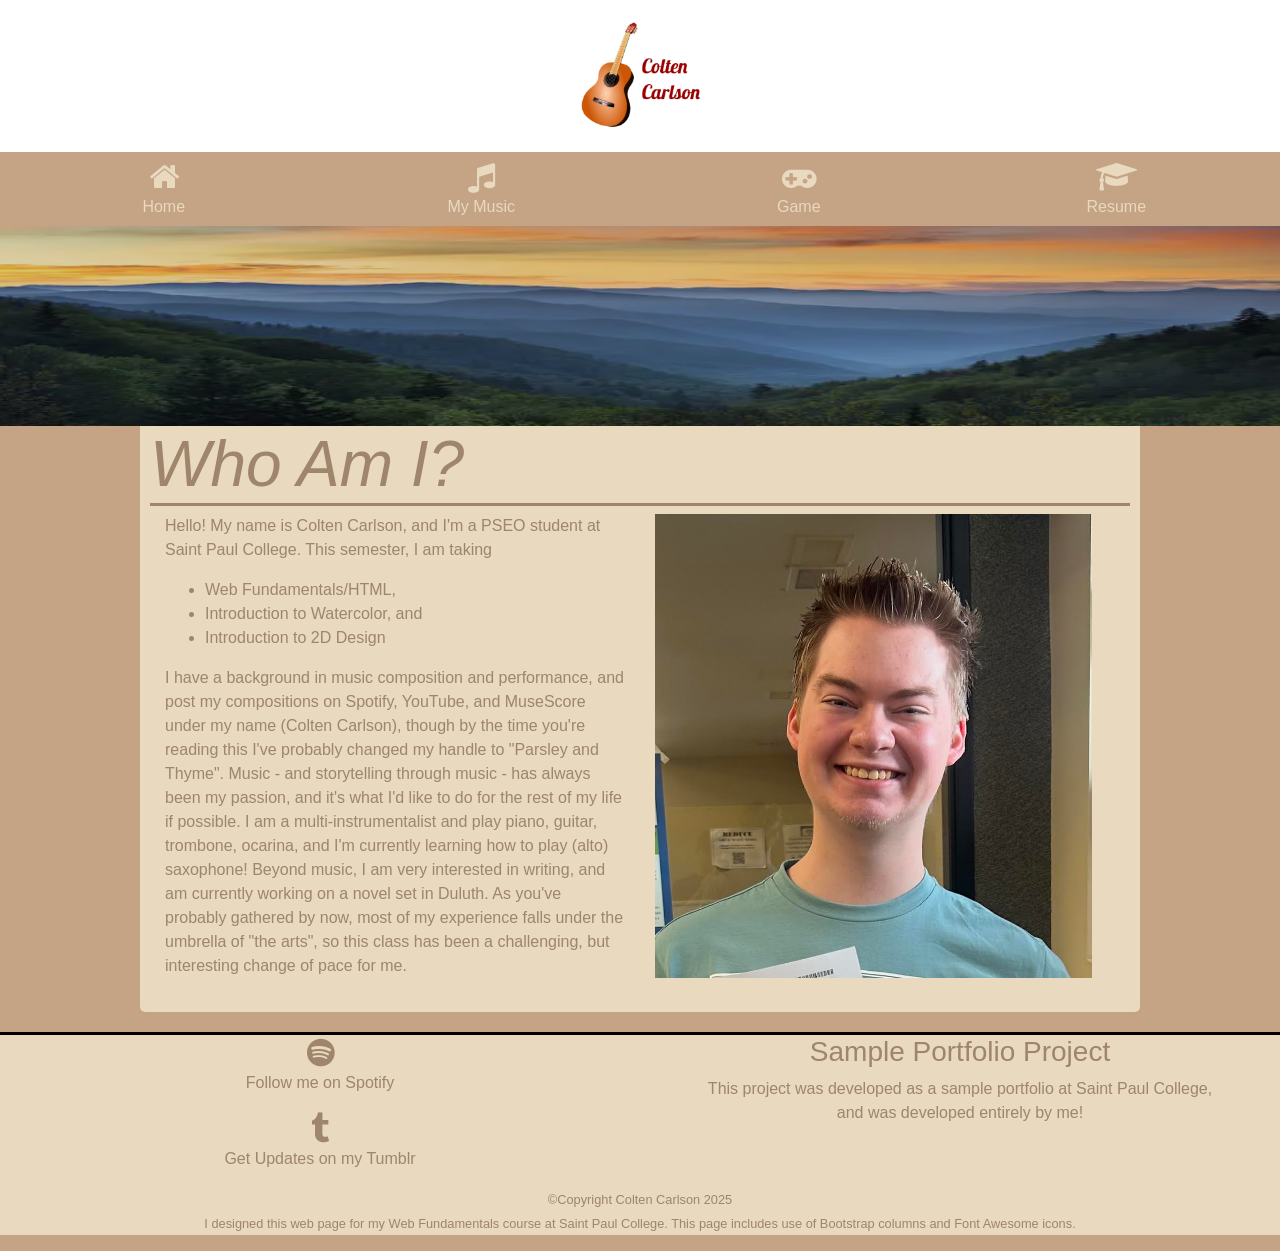
<file: index.html>
<!DOCTYPE html>
<html lang="en">
<head>
	<style>
	@import url('https://fonts.googleapis.com/css2?family=Newsreader:ital,opsz,wght@0,6..72,200..800;1,6..72,200..800&family=Noto+Serif:ital,wght@0,100..900;1,100..900&display=swap');
	</style>

	<link rel="stylesheet" href="https://cdnjs.cloudflare.com/ajax/libs/font-awesome/4.7.0/css/font-awesome.min.css">
	<link rel="stylesheet" href="https://cdn.jsdelivr.net/npm/bootstrap@4.6.1/dist/css/bootstrap.min.css">
	<meta charset="utf-8">
	<meta name="viewport" content="width=device-width, initial-scale=1, minimum-scale=1" />
	<meta name="Colten Carlson's Portfolio" content="This is a portfolio showcasing the skills and qualifications of PSEO student Colten Carlson with an emphasis on web development.">
	<title>Colten Carlson</title>
	<link rel="stylesheet" href="style.css">
</head>
<body>
	<header><img class="logo" src="images/guitar.png" height="200" width="171" alt="guitar logo"></header>
	<nav>
			<div class="container-fluid">
				<div class="row">
					<div class="col-sm-3"> <i class="fa fa-home" aria-hidden="true"></i> </div>
					<div class="col-sm-3"> <i class="fa fa-music" aria-hidden="true"></i></div>
					<div class="col-sm-3"> <i class="fa fa-gamepad" aria-hidden="true"></i> </div>
					<div class="col-sm-3"> <i class="fa fa-graduation-cap" aria-hidden="true"></i></div>
				</div>
				<div class="row">
					<div class="col-sm-3"> <a href="index.html"></i>Home</a> </div>
					<div class="col-sm-3"> <a href="music.html">My Music</a> </div>
					<div class="col-sm-3"> <a href="game.html">Game</a> </div>
					<div class="col-sm-3"> <a href="resume-current.html">Resume</a></div>
				</div>
			</div>
	</nav>
	<img src="images/appmount.png" width="100%" height="200px" class="float-right">
	<main>
		<h1 class="aboutme"><i>Who Am I?</i></h1>
		
		<div class="container-fluid">
			<div class="row">
				<div class="col-sm-6">
					<p class="maintext">Hello! My name is Colten Carlson, and I'm a PSEO student at Saint Paul College. This semester, I am taking</p> 
						<ul class="maintext">
							<li>Web Fundamentals/HTML,</li> 
							<li>Introduction to Watercolor, and</li>
							<li>Introduction to 2D Design</li></ul>

							<div class="maintext"><p>I have a background in music composition and performance, and post my compositions on Spotify, YouTube, and MuseScore under my name (Colten Carlson), though by the time you're reading this I've probably changed my handle to "Parsley and Thyme". Music - and storytelling through music - has always been my passion, and it's what I'd like to do for the rest of my life if possible. I am a multi-instrumentalist and play piano, guitar, trombone, ocarina, and I'm currently learning how to play (alto) saxophone! Beyond music, I am very interested in writing, and am currently working on a novel set in Duluth. As you've probably gathered by now, most of my experience falls under the umbrella of "the arts", so this class has been a challenging, but interesting change of pace for me.</p></div>
				</div>
		
	
				<div class="col-sm-6">
					<img src="images/colten.jpg" height="95%" width="95%" alt="a picture of me!">
				</div>
			</div>
		</div>

	</main>
		<footer>
		<div class="container-fluid">
			<div class="row">
				<div class="col-sm-6">
					<a href="https://open.spotify.com/artist/3w53wjoRiLnY7GtEIbp69K"><i class="fa fa-spotify" aria-hidden="true"></i>
					<p class="maintext">Follow me on Spotify</p></a>
					<a href="https://www.tumblr.com/parsleyandthymemusic"><i class="fa fa-tumblr" aria-hidden="true"></i>
					<p class="maintext">Get Updates on my Tumblr</p></a>
				</div>
				<div class="col-sm-6">
					<h3>Sample Portfolio Project</h3>
					<p>This project was developed as a sample portfolio at Saint Paul College,<br> and was developed entirely by me!
				</div>
		</div></div>
		<p><small>&copy;Copyright Colten Carlson 2025<br>I designed this web page for my Web Fundamentals course at Saint Paul College. This page includes use of Bootstrap columns and Font Awesome icons.</small></p>
	</footer>
	<script src="https://cdn.jsdelivr.net/npm/jquery@3.6.0/dist/jquery.slim.min.js"></script>
	<script src="https://cdn.jsdelivr.net/npm/popper.js@1.16.1/dist/umd/popper.min.js"></script>
	<script src="https://cdn.jsdelivr.net/npm/bootstrap@4.6.1/dist/js/bootstrap.bundle.min.js"></script>

</body>
</html>
</file>
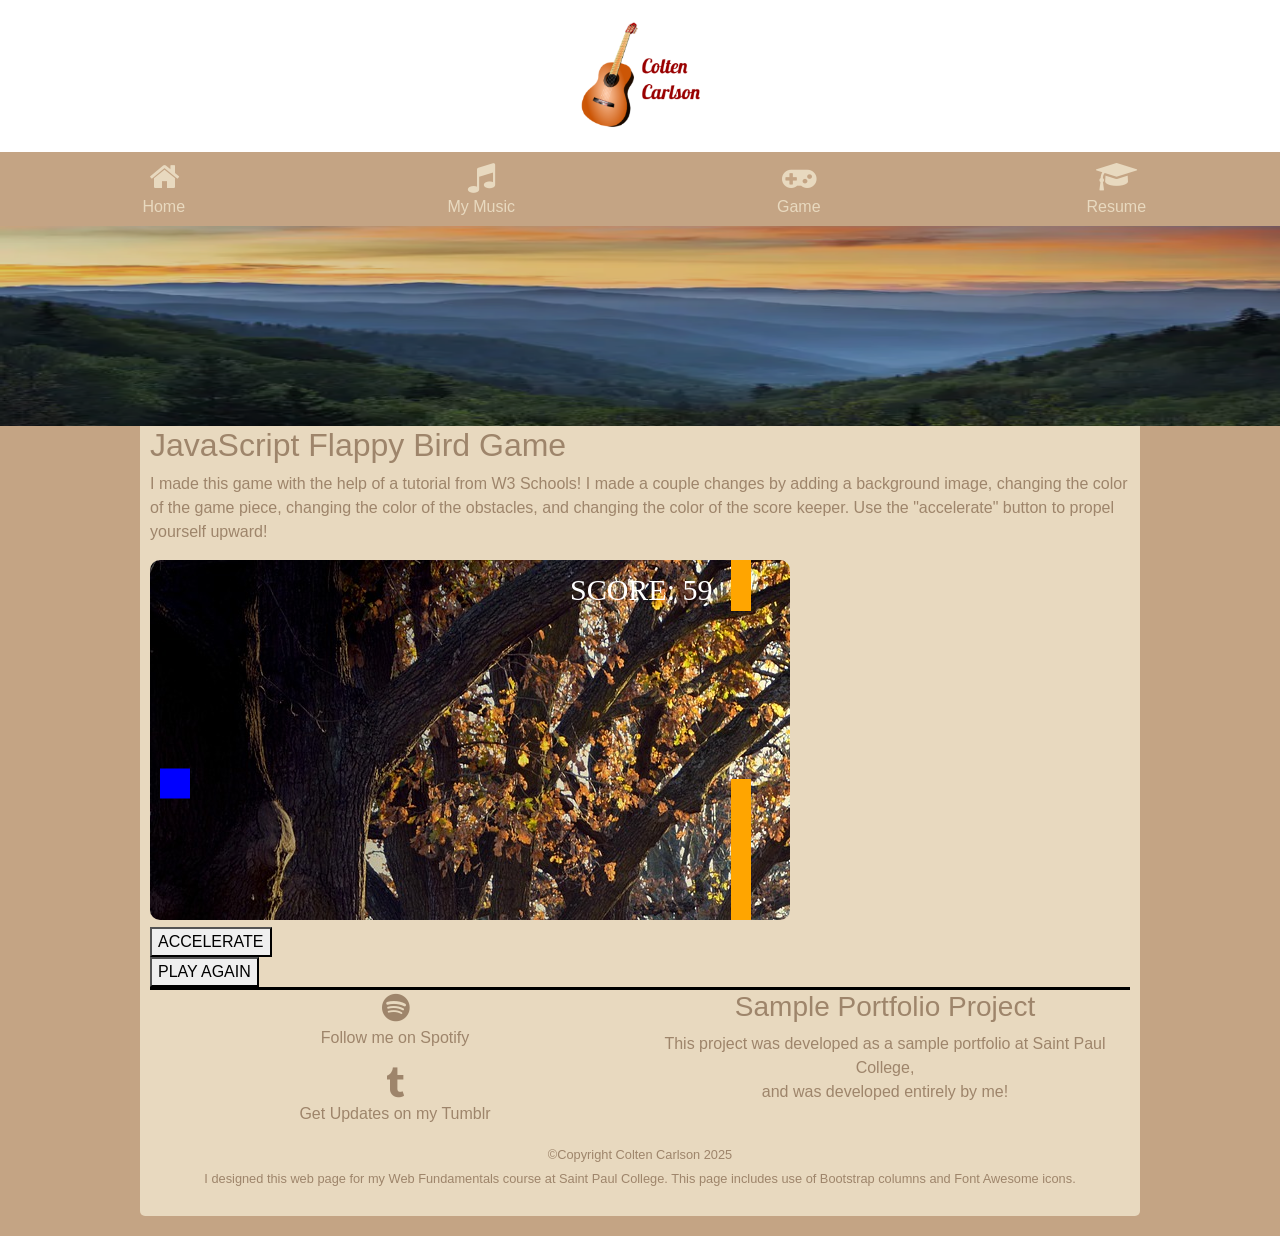
<file: game.html>
<!DOCTYPE html>
<html lang="en">
<head>
  <link rel="preconnect" href="https://fonts.googleapis.com">
  <link rel="preconnect" href="https://fonts.gstatic.com" crossorigin>
  <link href="https://fonts.googleapis.com/css2?family=Noto+Serif:ital,wght@0,100..900;1,100..900&display=swap" rel="stylesheet">
  <link rel="stylesheet" href="https://cdnjs.cloudflare.com/ajax/libs/font-awesome/4.7.0/css/font-awesome.min.css">
  <link rel="stylesheet" href="https://cdn.jsdelivr.net/npm/bootstrap@4.6.1/dist/css/bootstrap.min.css">
  <meta charset="utf-8">
  <meta name="viewport" content="width=device-width, initial-scale=1, minimum-scale=1" />
  <meta name="Colten Carlson's Portfolio" content="This is a portfolio showcasing the skills and qualifications of PSEO student Colten Carlson with an emphasis on web development.">
  <title>Colten Carlson</title>
  <link rel="stylesheet" href="style.css">
</head>
<body>
  <header><img class="logo" src="images/guitar.png" height="200" width="171" alt="guitar logo"></header>
    <nav>
      <div class="container-fluid">
        <div class="row">
          <div class="col-sm-3"> <i class="fa fa-home" aria-hidden="true"></i> </div>
          <div class="col-sm-3"> <i class="fa fa-music" aria-hidden="true"></i></div>
          <div class="col-sm-3"> <i class="fa fa-gamepad" aria-hidden="true"></i> </div>
          <div class="col-sm-3"> <i class="fa fa-graduation-cap" aria-hidden="true"></i></div>
        </div>
        <div class="row">
          <div class="col-sm-3"> <a href="index.html"></i>Home</a> </div>
          <div class="col-sm-3"> <a href="music.html">My Music</a> </div>
          <div class="col-sm-3"> <a href="game.html">Game</a> </div>
          <div class="col-sm-3"> <a href="resume-current.html">Resume</a></div>
        </div>
      </div>
  </nav>
  <img src="images/appmount.png" width="100%" height="200px" class="float-right">
  <main>
    <div class="maintext"><h2>JavaScript Flappy Bird Game</h2>
    <p>I made this game with the help of a tutorial from W3 Schools! I made a couple changes by adding a background image, changing the color of the game piece, changing the color of the obstacles, and changing the color of the score keeper. Use the "accelerate" button to propel yourself upward!</p></div>
  <body onload="startGame()">
   <!-- This code will go into the <main> section. This div holds the game and game button -->
   <div id="game" ></div>
   <div class="game-controls">
      <button class="myButton" onmousedown="accelerate(-0.2)" onmouseup="accelerate(0.05)">ACCELERATE</button>
   </div>
   <a href=""><button class="myButton">PLAY AGAIN</button></a>
<script>
      var myGamePiece;
      var myObstacles = [];
      var myScore;
      
      function    startGame() {
          myGamePiece = new component(30, 30, "blue", 10, 120);
          myGamePiece.gravity = 0.05;
       myScore = new component("30px", "Consolas", "white", 420, 40, "text");
          myGameArea.start();
      }
      
      var myGameArea = {
          canvas : document.createElement("canvas"),
          start : function() {
              this.canvas.width = 640;
              this.canvas.height = 360;
              this.context = this.canvas.getContext("2d");
              var myGame = document.getElementById("game");
              myGame.insertBefore(this.canvas, myGame.childNodes[0]);        
              this.frameNo = 0;
              this.interval = setInterval(updateGameArea, 20);
           },
          clear : function() {
              this.context.clearRect(0, 0, this.canvas.width, this.canvas.height);
          }
      }
      
      function component(width, height, color, x, y, type) {
          this.type = type;
          this.score = 0;
          this.width = width;
          this.height = height;
          this.speedX = 0;
          this.speedY = 0;    
          this.x = x;
          this.y = y;
          this.gravity = 0;
          this.gravitySpeed = 0;
          this.update = function() {
              ctx = myGameArea.context;
              if (this.type == "text") {
                  ctx.font = this.width + " " + this.height;
                  ctx.fillStyle = color;
                  ctx.fillText(this.text, this.x, this.y);
              } else {
                  ctx.fillStyle = color;
                  ctx.fillRect(this.x, this.y, this.width, this.height);
              }
          }
          this.newPos = function() {
              this.gravitySpeed += this.gravity;
              this.x += this.speedX;
              this.y += this.speedY + this.gravitySpeed;
              this.hitBottom();
          }
          this.hitBottom = function() {
              var rockbottom = myGameArea.canvas.height - this.height;
              if (this.y > rockbottom) {
                  this.y = rockbottom;
                  this.gravitySpeed = 0;
              }
           }
          this.crashWith = function(otherobj) {
              var myleft = this.x;
              var myright = this.x + (this.width);
              var mytop = this.y;
              var mybottom = this.y + (this.height);
              var otherleft = otherobj.x;
              var otherright = otherobj.x + (otherobj.width);
              var othertop = otherobj.y;
              var otherbottom = otherobj.y + (otherobj.height);
              var crash = true;
              if ((mybottom < othertop) || (mytop > otherbottom) || (myright < otherleft) || (myleft > otherright)) {
                  crash = false;
              }
              return crash;
          }
      }
      
      function updateGameArea() {
          var x, height, gap, minHeight, maxHeight, minGap, maxGap;
          for (i = 0; i < myObstacles.length; i += 1) {
              if (myGamePiece.crashWith(myObstacles[i])) {
                  return;
              } 
          }
          myGameArea.clear();
          myGameArea.frameNo += 1;
          if (myGameArea.frameNo == 1 || everyinterval(150)) {
              x = myGameArea.canvas.width;
              minHeight = 20;
              maxHeight = 200;
              height = Math.floor(Math.random()*(maxHeight-minHeight+1)+minHeight);
              minGap = 50;
              maxGap = 200;
              gap = Math.floor(Math.random()*(maxGap-minGap+1)+minGap);
              myObstacles.push(new component(20, height, "orange", x, 0));
              myObstacles.push(new component(20, x - height - gap, "orange", x, height + gap));
          }
          for (i = 0; i < myObstacles.length; i += 1) {
              myObstacles[i].x += -1;
              myObstacles[i].update();
          }
          myScore.text="SCORE: " + myGameArea.frameNo;
          myScore.update();
          myGamePiece.newPos();
          myGamePiece.update();
      }
      
      function everyinterval(n) {
          if ((myGameArea.frameNo / n) % 1 == 0) {return true;}
          return false;
      }
      
      function accelerate(n) {
          myGamePiece.gravity = n;
      }
      myGamePiece = new component(30, 30, "light-blue", 10, 120);

   </script>
   <footer>
    <div class="container-fluid">
      <div class="row">
        <div class="col-sm-6">
          <a href="https://open.spotify.com/artist/3w53wjoRiLnY7GtEIbp69K"><i class="fa fa-spotify" aria-hidden="true"></i>
          <p class="maintext">Follow me on Spotify</p></a>
          <a href="https://www.tumblr.com/parsleyandthymemusic"><i class="fa fa-tumblr" aria-hidden="true"></i>
          <p class="maintext">Get Updates on my Tumblr</p></a>
        </div>
        <div class="col-sm-6">
          <h3>Sample Portfolio Project</h3>
          <p>This project was developed as a sample portfolio at Saint Paul College,<br> and was developed entirely by me!
        </div>
    </div></div>
    <p><small>&copy;Copyright Colten Carlson 2025<br>I designed this web page for my Web Fundamentals course at Saint Paul College. This page includes use of Bootstrap columns and Font Awesome icons.</small></p>
  </footer>
  <script src="https://cdn.jsdelivr.net/npm/jquery@3.6.0/dist/jquery.slim.min.js"></script>
  <script src="https://cdn.jsdelivr.net/npm/popper.js@1.16.1/dist/umd/popper.min.js"></script>
  <script src="https://cdn.jsdelivr.net/npm/bootstrap@4.6.1/dist/js/bootstrap.bundle.min.js"></script>

</body>

</html>
</file>
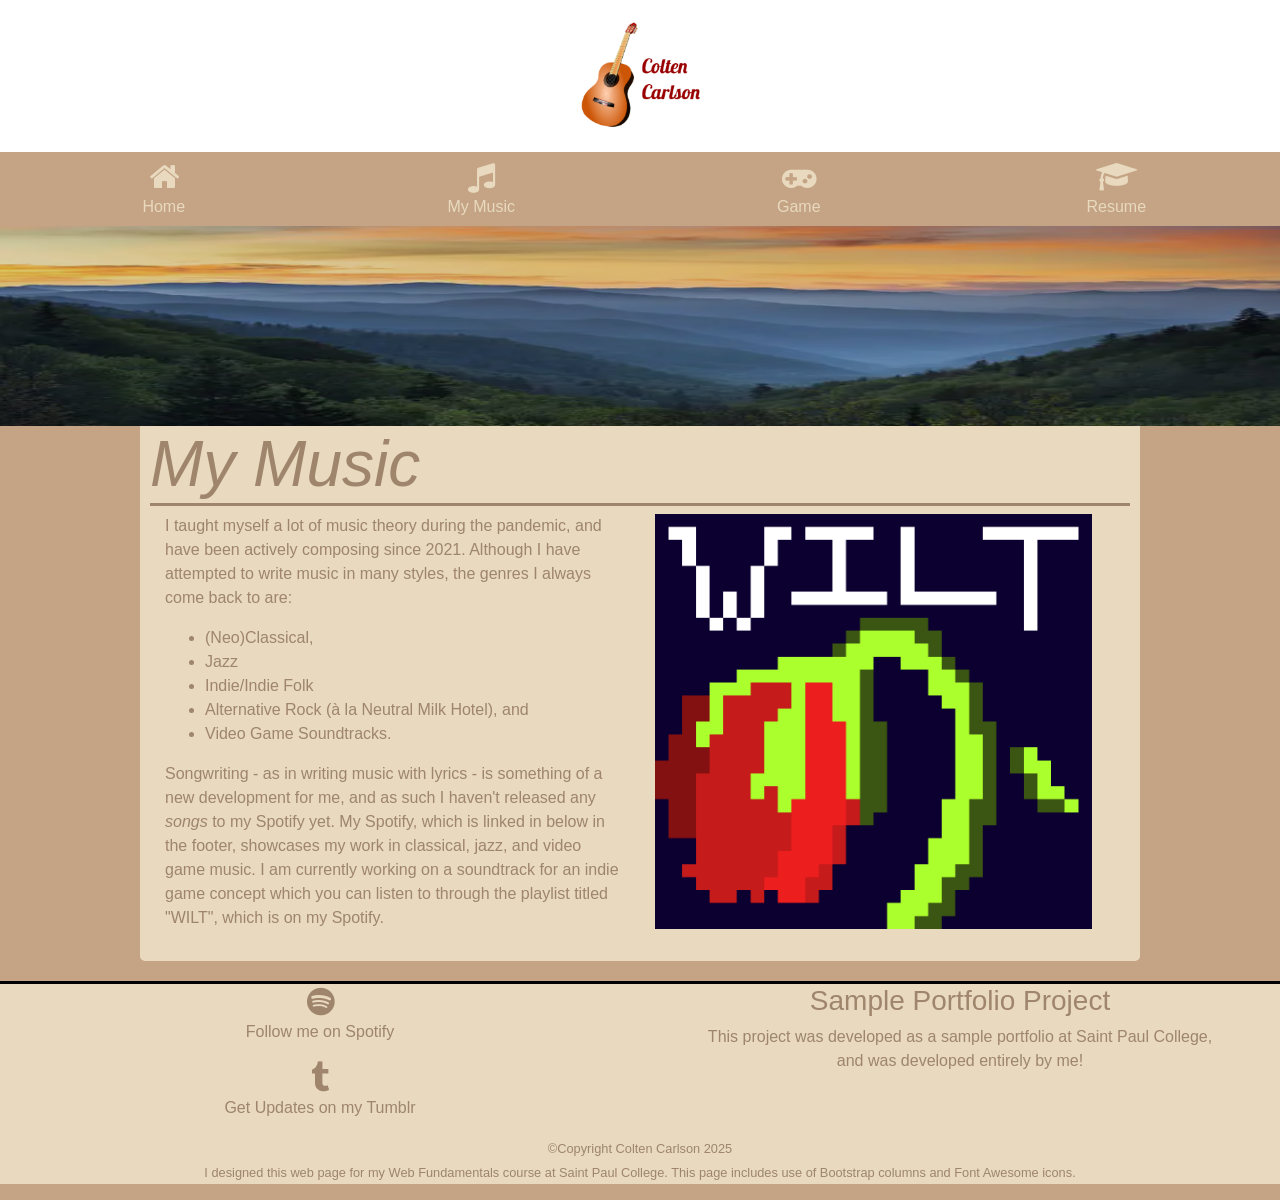
<file: music.html>
<!DOCTYPE html>
<html lang="en">
<head>
	<link rel="preconnect" href="https://fonts.googleapis.com">
	<link rel="preconnect" href="https://fonts.gstatic.com" crossorigin>
	<link href="https://fonts.googleapis.com/css2?family=Noto+Serif:ital,wght@0,100..900;1,100..900&display=swap" rel="stylesheet">
	<link rel="stylesheet" href="https://cdnjs.cloudflare.com/ajax/libs/font-awesome/4.7.0/css/font-awesome.min.css">
	<link rel="stylesheet" href="https://cdn.jsdelivr.net/npm/bootstrap@4.6.1/dist/css/bootstrap.min.css">
	<meta charset="utf-8">
	<meta name="viewport" content="width=device-width, initial-scale=1, minimum-scale=1" />
	<meta name="Colten Carlson's Portfolio" content="This is a portfolio showcasing the skills and qualifications of PSEO student Colten Carlson with an emphasis on web development.">
	<title>Colten Carlson</title>
	<link rel="stylesheet" href="style.css">
</head>
<body>
	<header><img class="logo" src="images/guitar.png" height="200" width="171" alt="guitar logo"></header>
		<nav>
			<div class="container-fluid">
				<div class="row">
					<div class="col-sm-3"> <i class="fa fa-home" aria-hidden="true"></i> </div>
					<div class="col-sm-3"> <i class="fa fa-music" aria-hidden="true"></i></div>
					<div class="col-sm-3"> <i class="fa fa-gamepad" aria-hidden="true"></i> </div>
					<div class="col-sm-3"> <i class="fa fa-graduation-cap" aria-hidden="true"></i></div>
				</div>
				<div class="row">
					<div class="col-sm-3"> <a href="index.html"></i>Home</a> </div>
					<div class="col-sm-3"> <a href="music.html">My Music</a> </div>
					<div class="col-sm-3"> <a href="game.html">Game</a> </div>
					<div class="col-sm-3"> <a href="resume-current.html">Resume</a></div>
				</div>
			</div>
	</nav>
	<img src="images/appmount.png" width="100%" height="200px" class="float-right">
	<main>
		<h1 class="aboutme"><i>My Music</i></h1>
		
		<div class="container-fluid">
			<div class="row">
				<div class="col-sm-6">
					<p class="maintext">I taught myself a lot of music theory during the pandemic, and have been actively composing
					since 2021. Although I have attempted to write music in many styles, the genres I always come back to are:</p> 
						<ul class="maintext">
							<li>(Neo)Classical,</li> 
							<li>Jazz</li>
							<li>Indie/Indie Folk</li>
							<li>Alternative Rock (à la Neutral Milk Hotel), and</li>
							<li>Video Game Soundtracks.</li>
						</ul>

							<div class="maintext"><p>Songwriting - as in writing music with lyrics - is something of a new development for me, and as such I haven't released any <i>songs</i> to my Spotify yet. My Spotify, which is linked in below in the footer, showcases my work in classical, jazz, and video game music. I am currently working on a soundtrack for an indie game concept which you can listen to through the playlist titled "WILT", which is on my Spotify.</p></div>
				</div>
		
	
				<div class="col-sm-6">
					<a href="https://open.spotify.com/playlist/59Yx2A4VLXORhhwAJzmEcH"><img src="images/wilt.png" height="95%" width="95%" alt="Album cover for WILT."></a>
				</div>
			</div>
		</div>

	</main>
	<footer>
		<div class="container-fluid">
			<div class="row">
				<div class="col-sm-6">
					<a href="https://open.spotify.com/artist/3w53wjoRiLnY7GtEIbp69K"><i class="fa fa-spotify" aria-hidden="true"></i>
					<p class="maintext">Follow me on Spotify</p></a>
					<a href="https://www.tumblr.com/parsleyandthymemusic"><i class="fa fa-tumblr" aria-hidden="true"></i>
					<p class="maintext">Get Updates on my Tumblr</p></a>
				</div>
				<div class="col-sm-6">
					<h3>Sample Portfolio Project</h3>
					<p>This project was developed as a sample portfolio at Saint Paul College,<br> and was developed entirely by me!
				</div>
		</div></div>
		<p><small>&copy;Copyright Colten Carlson 2025<br>I designed this web page for my Web Fundamentals course at Saint Paul College. This page includes use of Bootstrap columns and Font Awesome icons.</small></p>
	</footer>
	<script src="https://cdn.jsdelivr.net/npm/jquery@3.6.0/dist/jquery.slim.min.js"></script>
	<script src="https://cdn.jsdelivr.net/npm/popper.js@1.16.1/dist/umd/popper.min.js"></script>
	<script src="https://cdn.jsdelivr.net/npm/bootstrap@4.6.1/dist/js/bootstrap.bundle.min.js"></script>

</body>
</html>
</file>
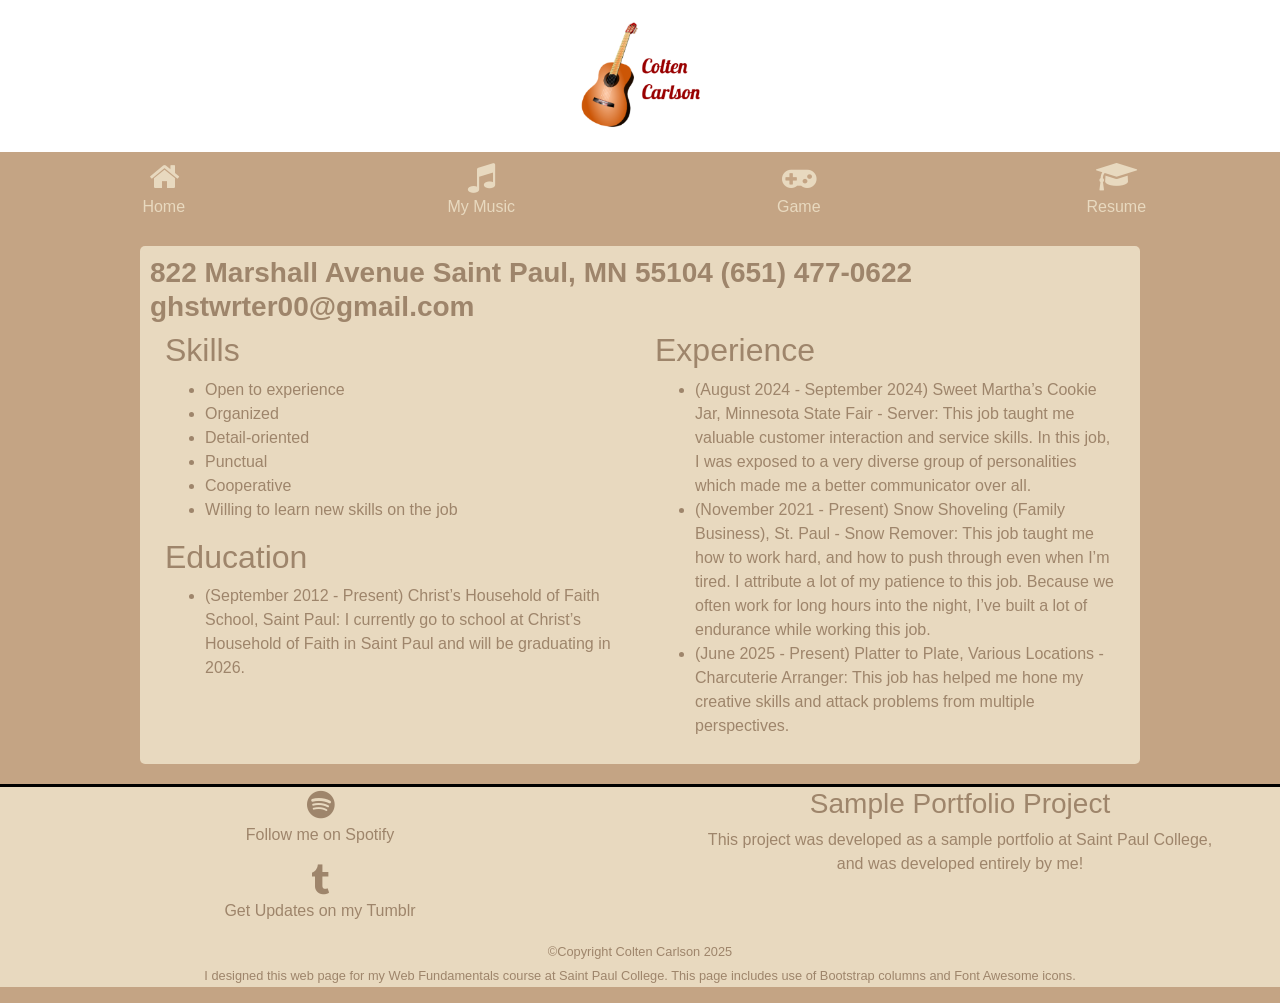
<file: resume-current.html>
<!DOCTYPE html>
<html lang="en">
<head>
	<link rel="preconnect" href="https://fonts.googleapis.com">
	<link rel="preconnect" href="https://fonts.gstatic.com" crossorigin>
	<link href="https://fonts.googleapis.com/css2?family=Noto+Serif:ital,wght@0,100..900;1,100..900&display=swap" rel="stylesheet">
	<link rel="stylesheet" href="https://cdnjs.cloudflare.com/ajax/libs/font-awesome/4.7.0/css/font-awesome.min.css">
	<link rel="stylesheet" href="https://cdn.jsdelivr.net/npm/bootstrap@4.6.1/dist/css/bootstrap.min.css">
	<meta charset="utf-8">
	<meta name="viewport" content="width=device-width, initial-scale=1, minimum-scale=1" />
	<meta name="Colten Carlson's Portfolio" content="This is a portfolio showcasing the skills and qualifications of PSEO student Colten Carlson with an emphasis on web development.">
	<title>Colten Carlson</title>
	<link rel="stylesheet" href="style.css">
</head>
</head>
<body>
	<header><img class="logo" src="images/guitar.png" height="200" width="171" alt="guitar logo"></header>
		<nav>
			<div class="container-fluid">
				<div class="row">
					<div class="col-sm-3"> <i class="fa fa-home" aria-hidden="true"></i> </div>
					<div class="col-sm-3"> <i class="fa fa-music" aria-hidden="true"></i></div>
					<div class="col-sm-3"> <i class="fa fa-gamepad" aria-hidden="true"></i> </div>
					<div class="col-sm-3"> <i class="fa fa-graduation-cap" aria-hidden="true"></i></div>
				</div>
				<div class="row">
					<div class="col-sm-3"> <a href="index.html"></i>Home</a> </div>
					<div class="col-sm-3"> <a href="music.html">My Music</a> </div>
					<div class="col-sm-3"> <a href="game.html">Game</a> </div>
					<div class="col-sm-3"> <a href="resume-current.html">Resume</a></div>
				</div>
			</div>
	</nav>
	<main>
		<h3><b><div class="maintext">822 Marshall Avenue
		Saint Paul, MN 55104
		(651) 477-0622
		ghstwrter00@gmail.com</b></h3></div>
		<div class="container-fluid">
			<div class="row">
				<div class="col-sm-6">
					<div class="maintext"><h2 class="resume">Skills</h2>
					<ul class="resume"><li>Open to experience</li>
					<li>Organized</li>
					<li>Detail-oriented</li>
					<li>Punctual</li>
					<li>Cooperative</li>
					<li>Willing to learn new skills on the job</li></ul>
					<h2>Education</h2>
						<ul>
							<li>(September 2012 - Present)
								Christ’s Household of Faith School, Saint Paul:
								I currently go to school at Christ’s Household of Faith in Saint Paul and will be graduating in 2026.</li></ul>
				</div>
				</div>
				<div class="col-sm-6">
		<div class="maintext"><h2 class="resume">Experience</h2>
		<ul class="resume"><li>(August 2024  - September 2024)
		Sweet Martha’s Cookie Jar, Minnesota State Fair - Server:
		This job taught me valuable customer interaction and service skills.
		In this job, I was exposed to a very diverse group of personalities which made me a better communicator over all.</li>
		<li>(November 2021  - Present)
		Snow Shoveling (Family Business), St. Paul  - Snow Remover:
		This job taught me how to work hard, and how to push through even when I’m tired.
		I attribute a lot of my patience to this job. Because we often work for long hours into the night, I’ve built a lot of 
		endurance while working this job.</li>
		<li>(June 2025 - Present)
		Platter to Plate, Various Locations - Charcuterie Arranger:
		This job has helped me hone my creative skills and attack problems from multiple perspectives.</li></ul>
		</div>
		</div>
	</div>
</div>
</main>
	
	<footer>
		<div class="container-fluid">
			<div class="row">
				<div class="col-sm-6">
					<a href="https://open.spotify.com/artist/3w53wjoRiLnY7GtEIbp69K"><i class="fa fa-spotify" aria-hidden="true"></i>
					<p class="maintext">Follow me on Spotify</p></a>
					<a href="https://www.tumblr.com/parsleyandthymemusic"><i class="fa fa-tumblr" aria-hidden="true"></i>
					<p class="maintext">Get Updates on my Tumblr</p></a>
				</div>
				<div class="col-sm-6">
					<h3>Sample Portfolio Project</h3>
					<p>This project was developed as a sample portfolio at Saint Paul College,<br> and was developed entirely by me!
				</div>
		</div></div>
		<p><small>&copy;Copyright Colten Carlson 2025<br>I designed this web page for my Web Fundamentals course at Saint Paul College. This page includes use of Bootstrap columns and Font Awesome icons.</small></p>
	</footer>
	<script src="https://cdn.jsdelivr.net/npm/jquery@3.6.0/dist/jquery.slim.min.js"></script>
	<script src="https://cdn.jsdelivr.net/npm/popper.js@1.16.1/dist/umd/popper.min.js"></script>
	<script src="https://cdn.jsdelivr.net/npm/bootstrap@4.6.1/dist/js/bootstrap.bundle.min.js"></script>

</body>
</html>
</file>
<file: style.css>
/*Hello! I am almost *certain* I have some redudant closing brackets in here somewhere, but I can't for the life of me find them.*/
@import url('https://fonts.googleapis.com/css2?family=Newsreader:ital,opsz,wght@0,6..72,200..800;1,6..72,200..800&display=swap');
.noto-serif-<uniquifier> {
  font-family: "Noto Serif", serif;
  font-optical-sizing: auto;
  font-weight: <weight>;
  font-style: normal;
  font-variation-settings:
    "wdth" 100;
}
a{
	text-decoration: none;
}

a:hover{
	text-decoration-color: #9E856B;
}
h3{
	color: #9E856B;
}
.resumemain{
	max-width: 500px;
}
.logo{
	display: block;
	margin: 0 auto;
}
.fa{
	font-size: 2em;
	padding-top: 2px;
	color: #E8D9BF;
}
}
body{
	font-family: "Newsreader", sans-serif;
	margin: 0;
}
header{
	color: orange;
	background-color: white;
	text-align: center;
}
canvas{
	background-image: url(images/avenue.jpg);
	margin-top: 0;
margin-left: auto;
margin-bottom: 0;
margin-right: auto;
border-radius: 10px;
}
.mepicture{
	background-image: url(images/colten.jpg);
}

.aboutme{
	border-bottom: 3px solid #9E856B;
	color: #9E856B;
}
.titleresume{
	color: lightblue;
}
.maintext{
	color: #9E856B;
}

.maintext ul{
	color: #9E856B;
}

.maintext li{
	color: #9E856B;
}
.maintext h2{
	color: #9E856B;
}
.maintitle{
	padding: 5px;
	padding-bottom: 5px;
}

.itsme{
	float: right;
}
.resume{
	color: orange;
}
a{
	text-decoration-color: #C4A484;
}

.logo{
	max-width: 275px;
	height: auto;
	display: block;
	margin: 0 auto;
	padding: 20px;
}
.home-hero{
	background-image: url('file:///C:/Users/lsche/OneDrive/Documents/websites/groove-guitars/images/images/guitars.jpg');
	height: 400px;
	background-size: cover;
	background-repeat: no-repeat;
}
.home-hero h1{
	text-align: center;
	color: #FF00FE;
	margin: 0;
	text-shadow: 2px 2px 2px black;
	padding: 10px;
	background-color: rgba(0,0,0.5);
}
table{
  border-collapse: collapse;
}

td, tr{
  border: 1px solid blue;
  padding:5px;
}
th{
  color: white;
  background-color: blue;
}
input[type=text],

input [type=email], input[type=tell]

background-color: #eeeeee;

input[type=submit]{

background-color: darkred; color: white;

}
nav{
	background-color: #C4A484;
	border-top: 2px solid #C4A484;
	border-bottom: 2px solid #C4A484;
	padding: 5px;
	text-align: center;
}
nav a{
	text-decoration: none;
}
nav a:link{
	color: #E8D9BF;
}
nav a:visited{
	color: #E8D9BF;
}
nav a:hover{
	color: #E8D9BF;
}
nav a:active{
	color: #E8D9BF;
	text-decoration-color: #E8D9BF;
}

main{
	max-width: 1000px;
	margin: 20px auto;
	padding: 10px;
	background-color: #E8D9BF;
	border-radius: 5px;
}
body{
	background-color: #C4A484;
}

footer{
	border-top: black 3px solid;
	text-align: center;
	background-color: #E8D9BF;
	text-decoration-color: none;
	color: #9E856B;
}

footer .fa{
	color: #9E856B;

}
/*CSS without a media query--applies to all sizes unless overridden*/
h1{
		font-size: 4em;
 }
/* CSS Adjustments for Tablets */
@media only screen and (max-width: 1024px) {
	h1{
		font-size: 1.8em;
}
}
/* CSS Adjustments for Smartphones */
@media only screen and (max-width: 768px) {
	h1{
		font-size: 1.5em;
	}
}
</file>
